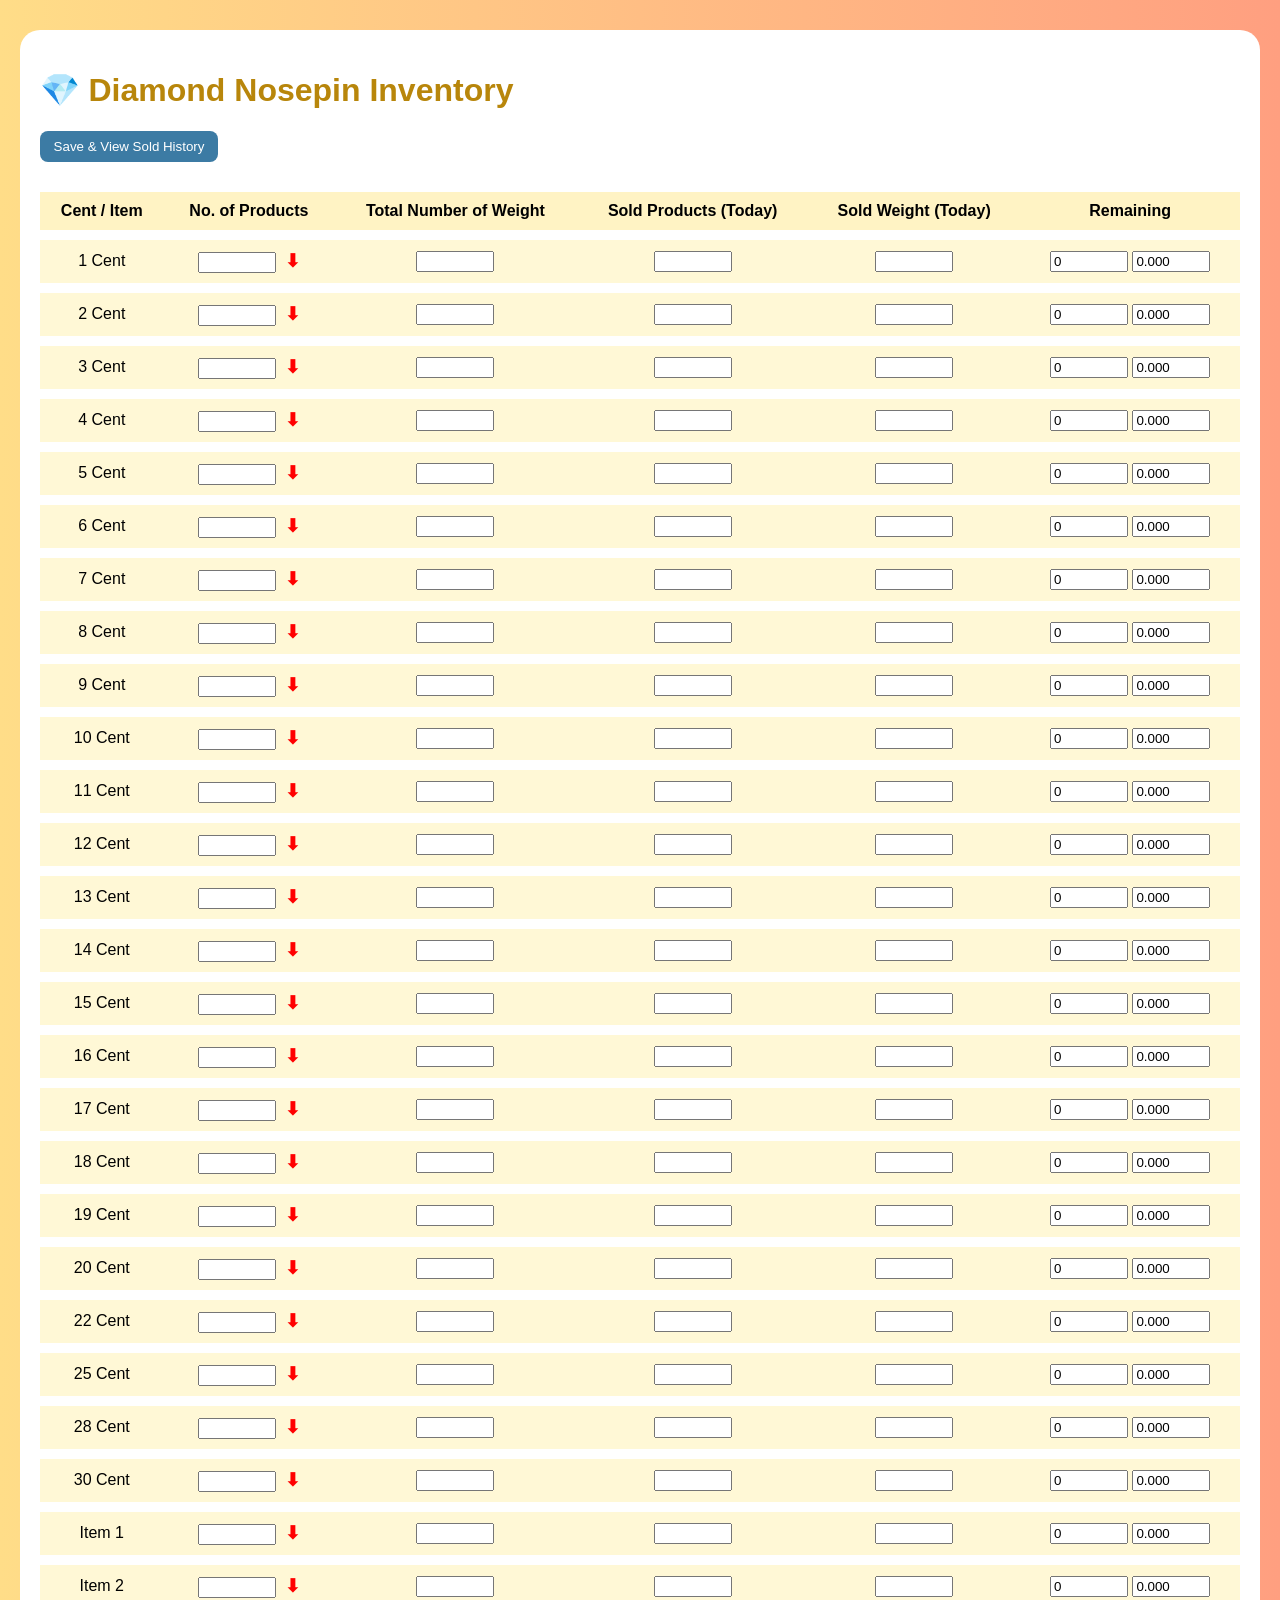
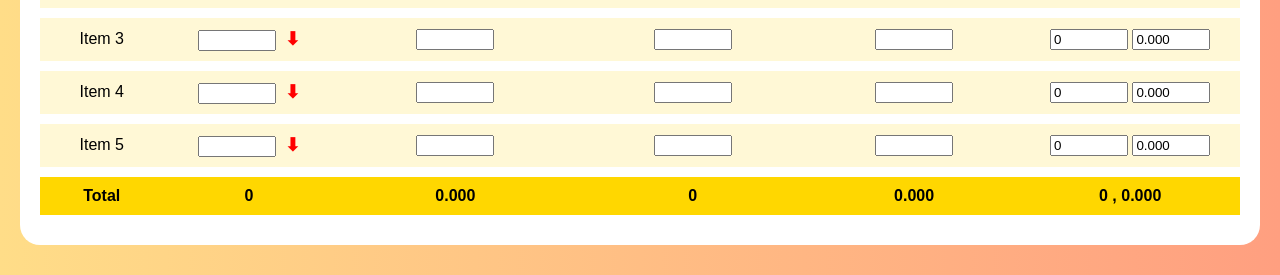
<file: index.html>
<!DOCTYPE html>
<html lang="en">
<head>
<meta charset="UTF-8">
<title>Diamond Nosepin Inventory</title>
<link rel="stylesheet" href="style.css">
</head>
<body>

<div class="container">
  <h1>💎 Diamond Nosepin Inventory</h1>

  <button onclick="saveAndViewHistory()">
    Save & View Sold History
  </button>

  <table>
    <thead>
      <tr>
        <th>Cent / Item</th>
        <th>No. of Products</th>
        <th>Total Number of Weight</th>
        <th>Sold Products (Today)</th>
        <th>Sold Weight (Today)</th>
        <th>Remaining</th>
      </tr>
    </thead>

    <tbody id="inventoryBody"></tbody>

    <tfoot>
      <tr class="total">
        <td>Total</td>
        <td id="tOP">0</td>
        <td id="tOW">0.000</td>
        <td id="tSP">0</td>
        <td id="tSW">0.000</td>
        <td id="tR">0 , 0.000</td>
      </tr>
    </tfoot>
  </table>
</div>

<script src="script.js"></script>
</body>
</html>
</file>
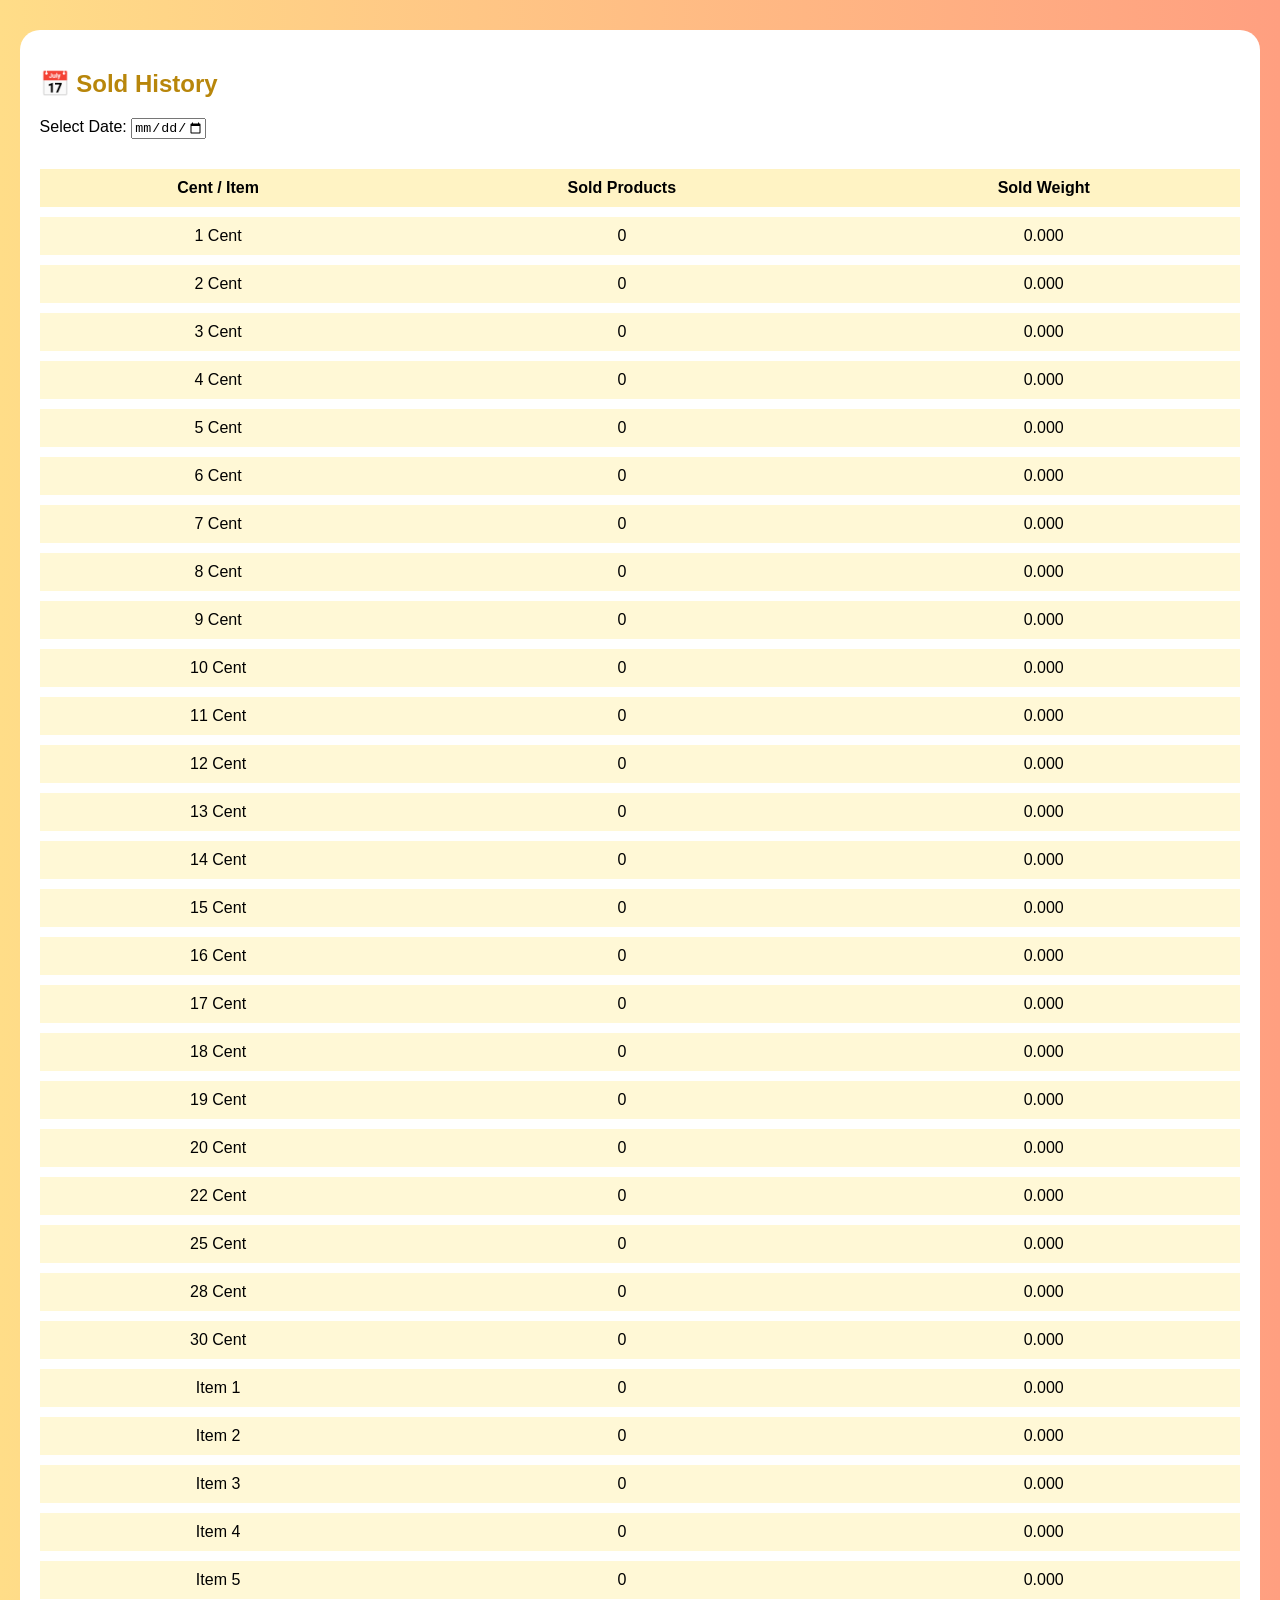
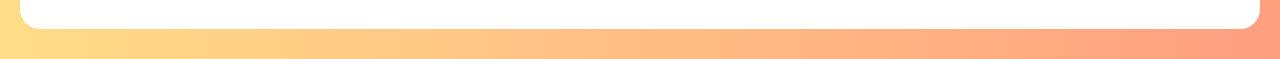
<file: sold.html>
<!DOCTYPE html>
<html lang="en">
<head>
<meta charset="UTF-8">
<title>Sold History</title>
<link rel="stylesheet" href="style.css">
</head>
<body>

<div class="container">
  <h2>📅 Sold History</h2>

  <label>Select Date:</label>
  <input type="date" id="datePick">

  <table>
    <thead>
      <tr>
        <th>Cent / Item</th>
        <th>Sold Products</th>
        <th>Sold Weight</th>
      </tr>
    </thead>
    <tbody id="list"></tbody>
  </table>
</div>

<script>
const labels = [
  ...Array.from({ length: 20 }, (_, i) => `${i + 1} Cent`),
  "22 Cent", "25 Cent", "28 Cent", "30 Cent",
  ...Array.from({ length: 5 }, (_, i) => `Item ${i + 1}`)
];

const list = document.getElementById("list");

labels.forEach((label, i) => {
  list.innerHTML += `
  <tr>
    <td>${label}</td>
    <td id="p${i}">0</td>
    <td id="w${i}">0.000</td>
  </tr>`;
});

document.getElementById("datePick").addEventListener("change", function () {
  const history = JSON.parse(localStorage.getItem("soldHistory")) || {};
  const date = this.value;

  labels.forEach((_, i) => {
    document.getElementById("p"+i).innerText = 0;
    document.getElementById("w"+i).innerText = "0.000";
  });

  if (!history[date]) return;

  history[date].forEach((x, i) => {
    document.getElementById("p"+i).innerText = x.pieces;
    document.getElementById("w"+i).innerText =
      Number(x.weight).toFixed(3);
  });
});
</script>

</body>
</html>
</file>
<file: style.css>
body {
  font-family: Arial, sans-serif;
  background: linear-gradient(to right, #ffdd88, #ff9f80);
}

.container {
  background: white;
  margin: 30px auto;
  padding: 20px;
  width: 95%;
  border-radius: 20px;
}

h1, h2 {
  color: #b8860b;
}

button {
  background: #3c7ba4;
  color: white;
  padding: 8px 14px;
  border: none;
  border-radius: 8px;
  cursor: pointer;
}

table {
  width: 100%;
  margin-top: 20px;
  border-collapse: separate;
  border-spacing: 0 10px;
}

th {
  background: #fff3c4;
  padding: 10px;
}

td {
  background: #fff8d6;
  padding: 10px;
  text-align: center;
}

input {
  width: 70px;
}

.low-stock {
  display: none;
  color: red;
  font-size: 18px;
  font-weight: bold;
  margin-left: 5px;
}

.total td {
  background: gold;
  font-weight: bold;
}
</file>
